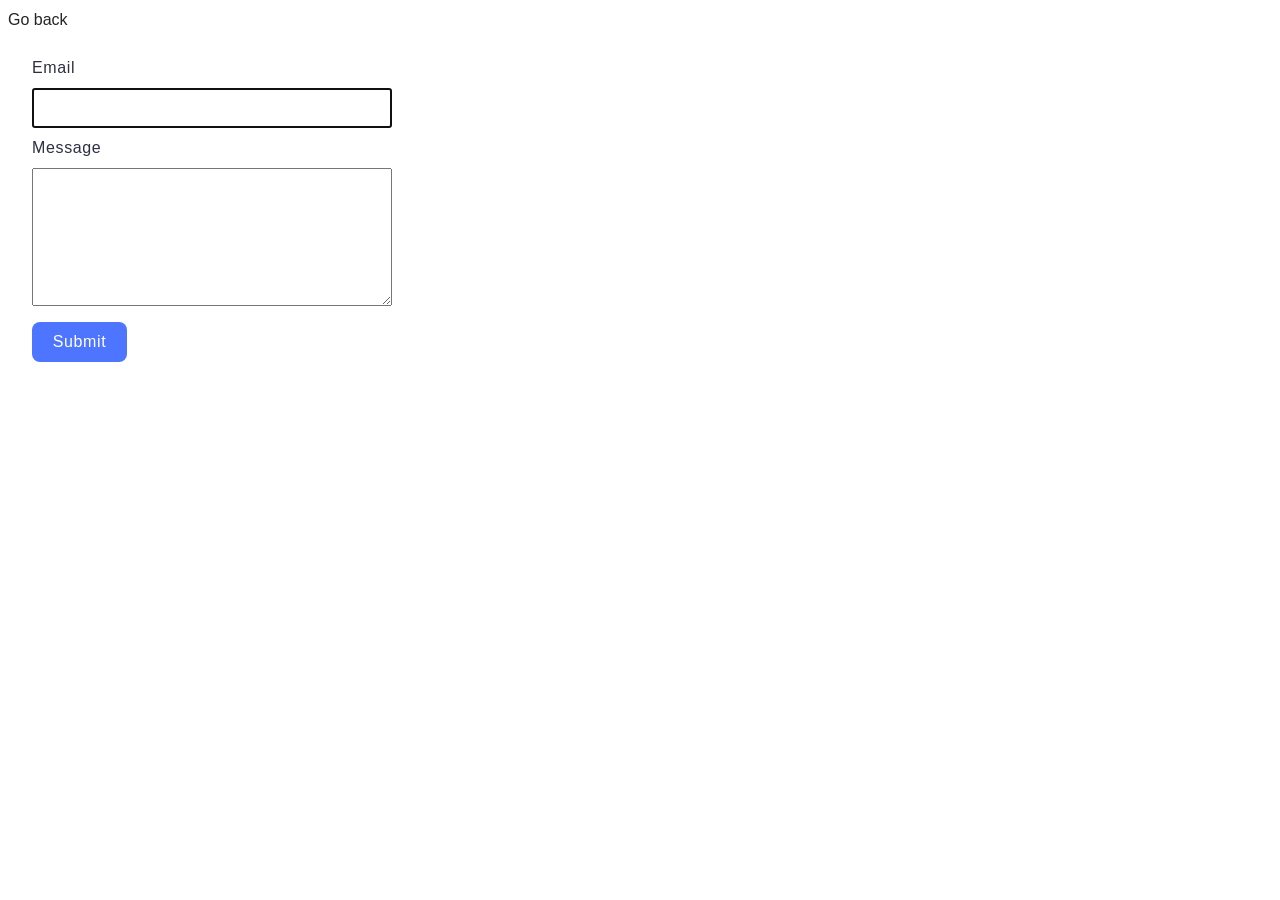
<file: src/2-form.html>
<!DOCTYPE html>
<html lang="en">
  <head>
    <meta charset="UTF-8" />
    <meta name="viewport" content="width=device-width, initial-scale=1.0" />
    <title>Form</title>
    <link rel="stylesheet" href="css/styles.css" />
  </head>
  <body>
    <p><a href="index.html">Go back</a></p>

    <form class="feedback-form" autocomplete="off">
      <label class="label">
        Email
        <input type="email" name="email" autofocus />
      </label>
      <label class="label message">
        Message
        <textarea name="message" rows="8"></textarea>
      </label>
      <button type="submit">Submit</button>
    </form>

    <script type="module" src="./js/2-form.js"></script>
  </body>
</html>
</file>
<file: src/css/styles.css>
/**
  |============================
  | include css partials with
  | default @import url()
  |============================
*/
@import url('./reset.css');
@import url('./root.css');

* {
  box-sizing: border-box;
}
/* gallery */
body {
  background-color: #fff;
}
.gallery {
  max-width: 1128px;
  margin: 0 auto;
  display: flex;
  flex-wrap: wrap;
  justify-content: center;
  align-items: center;
  gap: 24px;
}

.gallery-item {
  width: calc((100% - 48px) / 3);
}

.gallery-item :hover {
  transform: scale(1.04);
}

.gallery-image {
  width: 360px;
  height: 200px;
}

/* Form */

.feedback-form {
  margin: 24px;
}

.label {
  display: flex;
  flex-direction: column;
  font-family: var(--font-family);
  font-weight: 400;
  font-size: 16px;
  line-height: 150%;
  letter-spacing: 0.04em;
  color: #2e2f42;
  gap: 8px;
  width: 360px;
  border-radius: 4px;
}
input {
  height: 40px;
}

input,
textarea {
  padding: 8px 16px;
}
input:hover {
  border: 1px solid #000;
}

.message {
  margin-top: 8px;
}

button {
  margin-top: 16px;
  font-family: var(--font-family);
  font-weight: 500;
  font-size: 16px;
  line-height: 150%;
  letter-spacing: 0.04em;
  color: #fff;
  background: #4e75ff;
  border-radius: 8px;
  padding: 8px 16px;
  width: 95px;
  height: 40px;
  border: none;
  cursor: pointer;
}

button:hover {
  background: #6c8cff;
}
</file>
